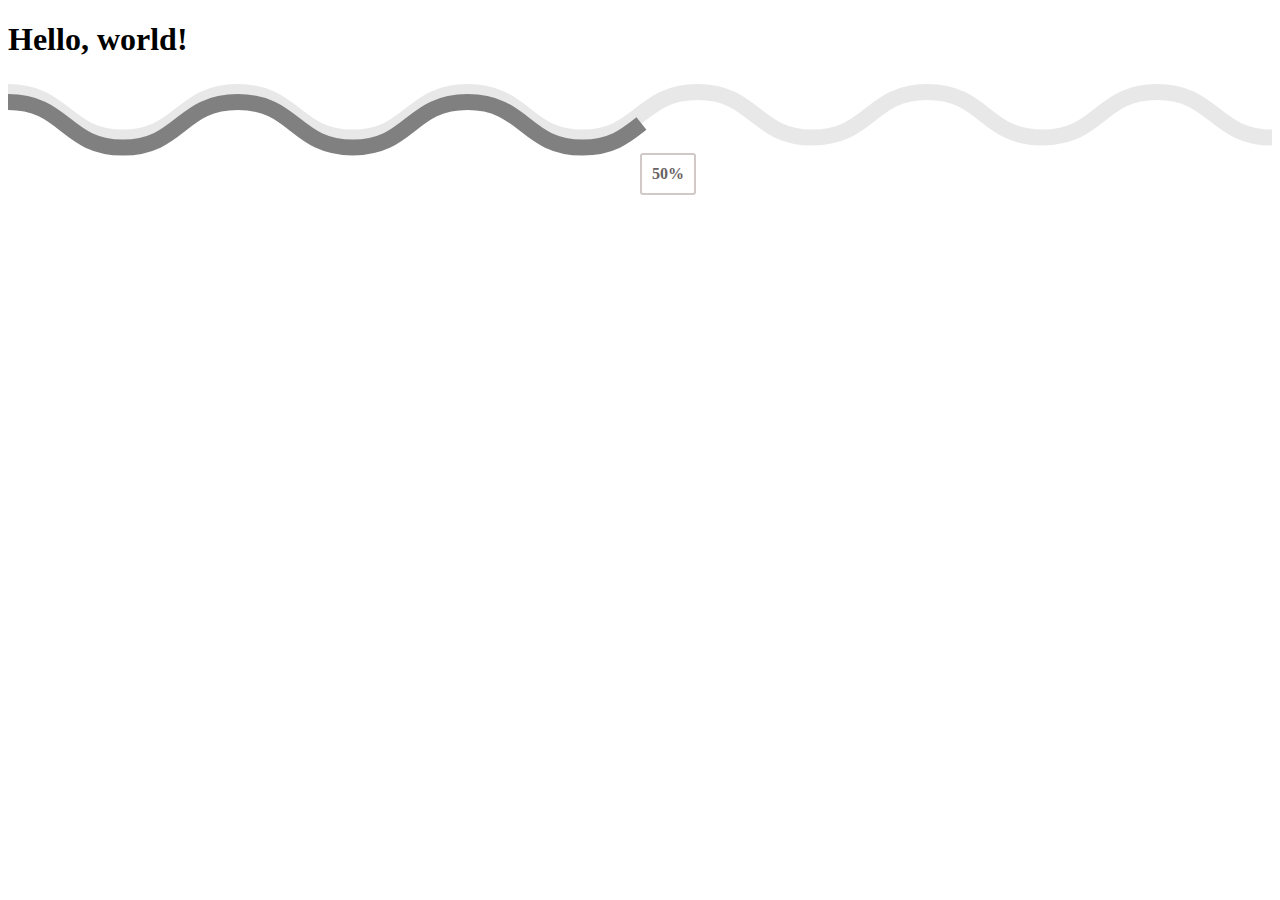
<file: p-version/index-p.html>
<!doctype html>
<html lang="en">
  <head>
    <!-- Required meta tags -->
    <meta charset="utf-8">
    <meta name="viewport" content="width=device-width, initial-scale=1">

    <!-- Bootstrap CSS -->
    <link href="https://cdn.jsdelivr.net/npm/bootstrap@5.1.0/dist/css/bootstrap.min.css" rel="stylesheet" integrity="sha384-KyZXEAg3QhqLMpG8r+8fhAXLRk2vvoC2f3B09zVXn8CA5QIVfZOJ3BCsw2P0p/We" crossorigin="anonymous">
    <link rel="stylesheet" href="../style.css">
    <title>Hello, world!</title>
  </head>
  <body>
    <h1 class="container my-3">Hello, world!</h1>

     <!-- svg -->

    <div id="myList" class="container my-5">
        <!-- svg 1-->
        <svg class="wave1" xmlns="http://www.w3.org/2000/svg" viewBox="0 0 315.29 17.34">
            <defs>
                <style>.cls-1{opacity:0.1;}.cls-3{fill:none;stroke:#1d1d1b;stroke-miterlimit:10;stroke-width:4px;}</style>
            </defs>
            <g id="Ebene_2" data-name="Ebene 2">
                <g id="Ebene_1-2" data-name="Ebene 1">
                    <g class="cls-1">
                        <path id="wave1" class="cls-3" d="M0,3C14.33,3,14.33,14.34,28.66,14.34S43,3,57.32,3,71.65,14.34,86,14.34,100.31,3,114.64,3,129,14.34,143.3,14.34,157.63,3,172,3s14.34,11.34,28.67,11.34S215,3,229.29,3,243.62,14.34,258,14.34,272.29,3,286.63,3,301,14.34,315.29,14.34"/>
                    </g>
                </g>
            </g>
        </svg>

        <a href="https://css-tricks.com/svg-line-animation-works/"></a>
        <!-- svg 2-->
        <div id="test">
        <svg  class="wave2"  xmlns="http://www.w3.org/2000/svg" viewBox="0 0 315.29 17.34">
            <defs>
                <style>.cls-4{opacity:1;}.cls-2{fill:none;stroke:gray;stroke-miterlimit:10;stroke-width:4px;}</style>
                 <!-- this filter is only bg-->
               <!--  <filter x="-0.1" y="-0.1" width="1.2" height="1.2" id="solid">
                    <feFlood flood-color="gray"/>
                    <feComposite in="SourceGraphic" operator="xor" />
                </filter> -->
            </defs>
            <g id="Ebene_2" data-name="Ebene 2">
                <g id="Ebene_1-2" data-name="Ebene 1">
                    <g class="cls-4">
                        <path id="wave2" class="cls-2" d="M0,3C14.33,3,14.33,14.34,28.66,14.34S43,3,57.32,3,71.65,14.34,86,14.34,100.31,3,114.64,3,129,14.34,143.3,14.34,157.63,3,172,3s14.34,11.34,28.67,11.34S215,3,229.29,3,243.62,14.34,258,14.34,272.29,3,286.63,3,301,14.34,315.29,14.34"/>
                    </g>
                </g>
            </g>
            
            <!-- for usage add id="valueSpan"-->
             <span class="valueSpan" style="position:absolute;" id="valueSpan" ></span>  
 
        </svg>
          
        </div>
    </div>


    <!-- Option 1: Bootstrap Bundle with Popper -->
    <script src="https://cdn.jsdelivr.net/npm/bootstrap@5.1.0/dist/js/bootstrap.bundle.min.js" integrity="sha384-U1DAWAznBHeqEIlVSCgzq+c9gqGAJn5c/t99JyeKa9xxaYpSvHU5awsuZVVFIhvj" crossorigin="anonymous"></script>
    <script src="/p-version/script-p.js"></script>
  </body>
</html>
</file>
<file: style.css>
/* .path {
    stroke-dasharray: 0;
    stroke-dashoffset:0;
    animation: dash 5s linear forwards;
  }
  
  @keyframes dash {
    to {
      stroke-dashoffset: 200;
    }
  } */

 /*
  #p0 {
    color: #0074c4;
    left: 60px;
    position: absolute;
    top: 72px;
  }
  #p100 {
    color: #0074c4;
    left: 240px;
    position: absolute;
    top: 144px;
  } */


.valueSpan{
  color: rgb(104, 98, 98);
  font-weight: bold;
  border:2px solid rgb(209, 200, 200);
  padding: 10px;
  border-radius: 3px;
  animation: visibility 3s linear forwards;
}

/*   .aClassName{
    color: red;
    font-weight: bold;
    border:2px solid red;
    max-width: 75px;
    display: flex;
    justify-content: center;
    align-items: center;
    padding: 5px;
    position: absolute;
  } */

  .wave2{
    position: relative;
    top: -70px;
  }

  @media only screen and (max-width: 1383px) {
    .wave2{
      position: relative;
      top: -63px;
    }
  }
  @media only screen and (max-width: 1183px) {
    .wave2{
      position: relative;
      top: -55px;
    }
  }
  @media only screen and (max-width: 983px) {
    .wave2{
      position: relative;
      top: -40px;
    }
  }
  @media only screen and (max-width: 767px) {
    .wave2{
      position: relative;
      top: -30px;
    }
  }
  @media only screen and (max-width: 400px) {
    .wave2{
      position: relative;
      top: -24px;
    }
  }


.text{
  font-size: 4px;
  animation: visibility 3s linear forwards;
  /* fill:black; */
}

.text-wrapper{
  border:1px solid red;
}

  @keyframes visibility {
    0%{
      opacity: 0;
    }
    90%{
      opacity: 0;
    }
    100%{
      opacity: 1;
    }
  }
</file>
